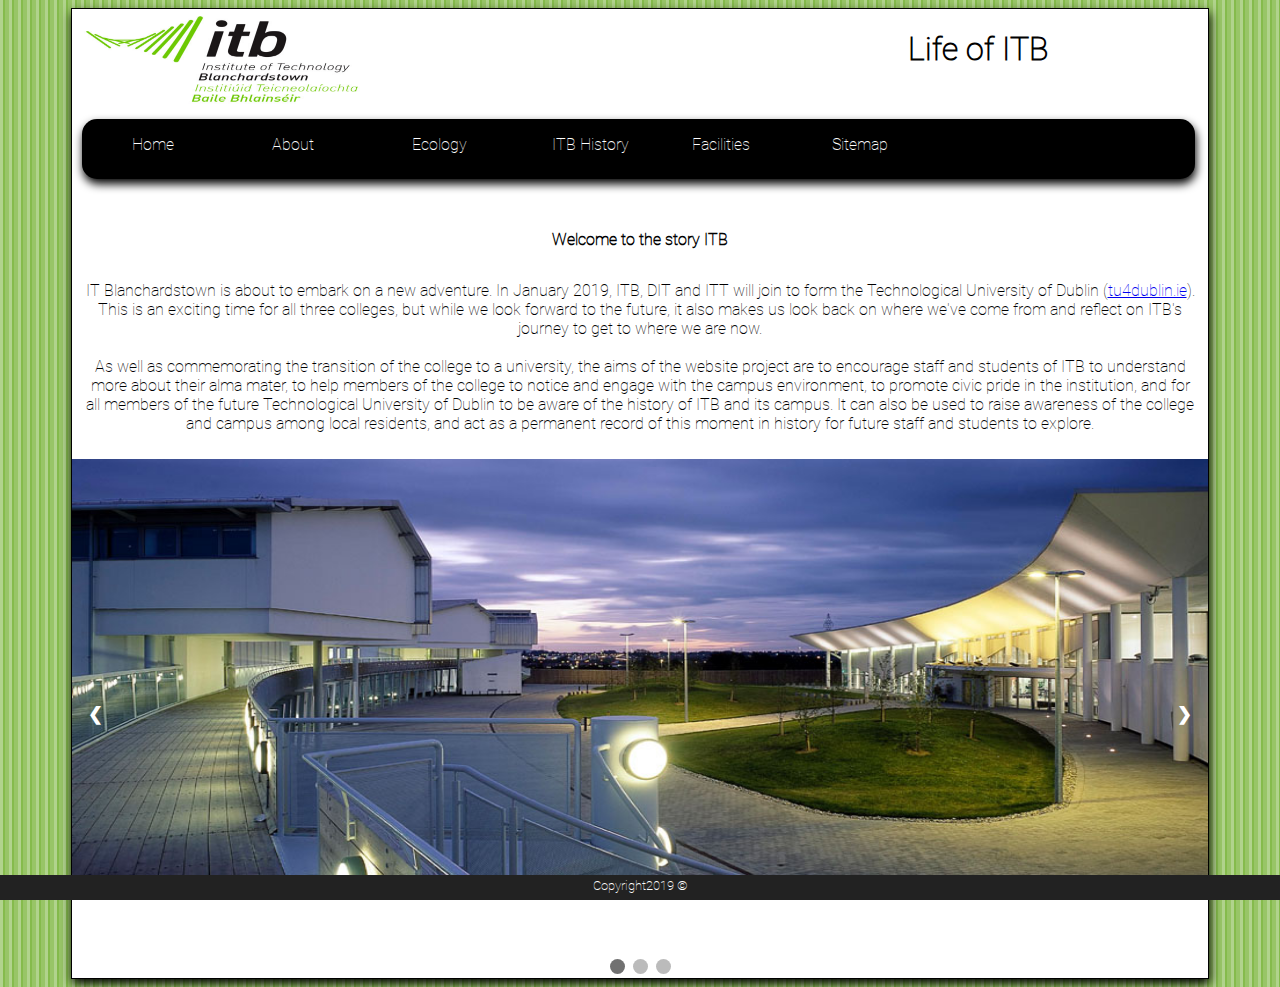
<file: ITB Website/index.html>
<!doctype html>
<html>
<head>
  <meta charset="UTF-8">
  <meta name="description" content="Information on ITB and all around it">
  <meta name="keywords" content="ITB, history, about, ecology, biodiversity, TuDublin">
  <meta name="author" content="Marixa McKittrick">
  <meta name="viewport" content="width=device-width, initial-scale=1.0">
	
<title>The Life of ITB</title>
<link href="css/style.css" rel="stylesheet" type="text/css">
</head>

<body background="images/background.png">
	
	<button onclick="topFunction()" id="myBtn" title="Go to top">&#8593;</button>
	
<div id="wrapper">

<!-- Insert logo here, in image-form -->
<div id="logo">
      <a href="index.html"><img src="images/logo.jpg" alt="logo" id="logoimg"></a>
</div><!-- Closes logo-->

<div id="title">
	<h1>Life of ITB</h1>
</div><!-- Closes title -->

<!-- This is the nav bar, make it dropdown -->
<div id="navwrap"> <!-- This will wrap arond the nav and div to create a border-->
<div id="mainnav">
   <nav id="important">
      <ul>
		  <li><a href="index.html" class="links">Home</a></li>
           <li><a href="about.html" class="links">About</a></li>
           <li><a href="ecology.html" class="links">Ecology</a></li>
           <li><a href="ihistory.html" class="links">ITB History</a></li>
           <li><a href="facilities.html" class="links">Facilities</a></li>
           <li><a href="sitemap.html" class="links">Sitemap</a></li>		  
      </ul>
   </nav>
</div><!-- Closes mainnav-->
</div><!-- Closes navwrap-->
	
	<div id="welcome">
<h4 id="welcome4">Welcome to the story ITB</h4>
	
<p>IT Blanchardstown is about to embark on a new adventure. In January 2019, ITB, DIT and ITT will join to form the Technological University of Dublin (<a href="https://www.tu4dublin.ie/">tu4dublin.ie</a>). This is an exciting time for all three colleges, but while we look forward to the future, it also makes us look back on where we've come from and reflect on ITB's journey to get to where we are now.<br><br>
		
As well as commemorating the transition of the college to a university, the aims of the website project are to encourage staff and students of ITB to understand more about their alma mater, to help members of the college to notice and engage with the campus environment, to promote civic pride in the institution, and for all members of the future Technological University of Dublin to be aware of the history of ITB and its campus. It can also be used to raise awareness of the college and campus among local residents, and act as a permanent record of this moment in history for future staff and students to explore.</p>
</div>

<div id="slideshow">

	  <!-- Full-width images with number and caption text -->
  <div class="mySlides fade">
        <img src="images/img1.jpg" class="imgslide" alt="img1">
  </div>

  <div class="mySlides fade">
        <img src="images/img2.jpg" class="imgslide" alt="img2">
  </div>

  <div class="mySlides fade">
        <img src="images/img3.jpg" class="imgslide" alt="img3">
  </div>

  <!-- Next and previous buttons -->
  <a class="prev" onclick="plusSlides(-1)">&#10094;</a>
	<a class="next" onclick="plusSlides(1)">&#10095;</a>

</div> <!-- Closes slideshow -->

<!-- The dots/circles -->
<div style="text-align:center">
  <span class="dot" onclick="currentSlide(1)"></span>
  <span class="dot" onclick="currentSlide(2)"></span>
  <span class="dot" onclick="currentSlide(3)"></span>
</div>

<!-- This is some java taken off the internet to put the slideshow together -->
<script>
var slideIndex = 1;
showSlides(slideIndex);

// Next/previous controls
function plusSlides(n) {
  showSlides(slideIndex += n);
}

// Thumbnail image controls
function currentSlide(n) {
  showSlides(slideIndex = n);
}

function showSlides(n) {
  var i;
  var slides = document.getElementsByClassName("mySlides");
  var dots = document.getElementsByClassName("dot");
  if (n > slides.length) {slideIndex = 1}
  if (n < 1) {slideIndex = slides.length}
  for (i = 0; i < slides.length; i++) {
      slides[i].style.display = "none";
  }
  for (i = 0; i < dots.length; i++) {
      dots[i].className = dots[i].className.replace(" active", "");
  }
  slides[slideIndex-1].style.display = "block";
  dots[slideIndex-1].className += " active";
}
	
	// When the user scrolls down 20px from the top of the document, show the button
window.onscroll = function() {scrollFunction()};

function scrollFunction() {
  if (document.body.scrollTop > 20 || document.documentElement.scrollTop > 20) {
    document.getElementById("myBtn").style.display = "block";
  } else {
    document.getElementById("myBtn").style.display = "none";
  }
}

// When the user clicks on the button, scroll to the top of the document
function topFunction() {
  document.body.scrollTop = 0;
  document.documentElement.scrollTop = 0;
}
</script>

<center>
<footer>
	<small>Copyright2019 &copy;</small>
</footer>
</center>

</div><!-- Closes wrapper-->

</body>
</html>
</file>
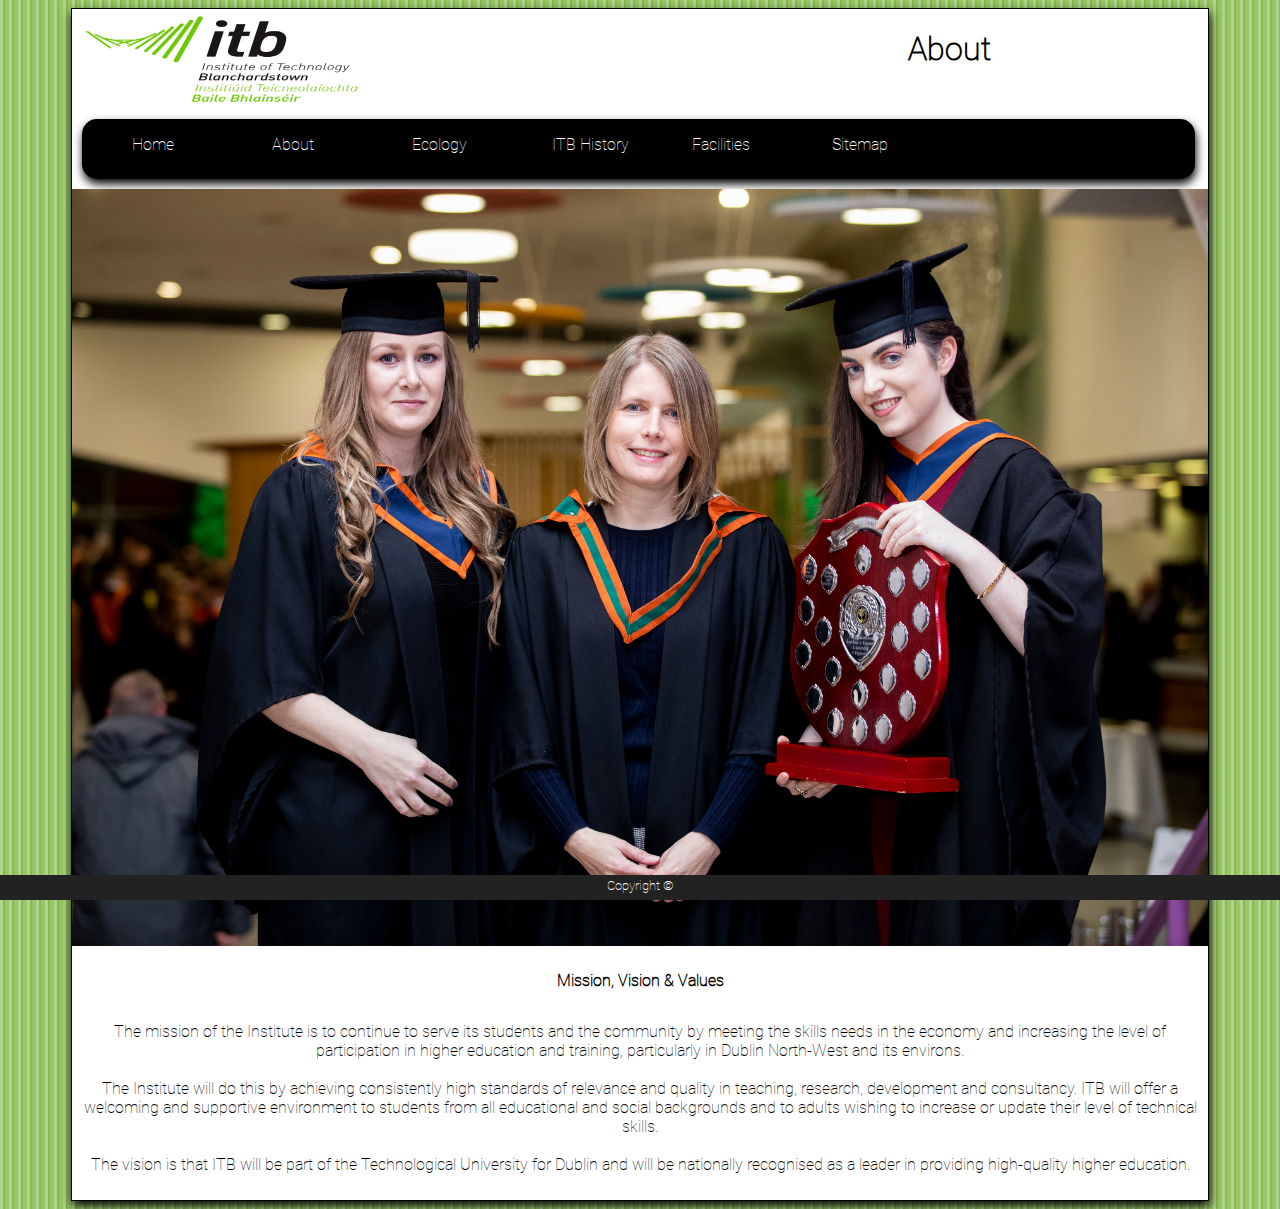
<file: ITB Website/about.html>
<!doctype html>
<html>
<head>
<meta charset="UTF-8">
<meta name="viewport" content="width=device-width, initial-scale=1.0">
<title>About</title>
<link href="css/style.css" rel="stylesheet" type="text/css">
</head>

<script>
		// When the user scrolls down 20px from the top of the document, show the button
window.onscroll = function() {scrollFunction()};

function scrollFunction() {
  if (document.body.scrollTop > 20 || document.documentElement.scrollTop > 20) {
    document.getElementById("myBtn").style.display = "block";
  } else {
    document.getElementById("myBtn").style.display = "none";
  }
}

// When the user clicks on the button, scroll to the top of the document
function topFunction() {
  document.body.scrollTop = 0;
  document.documentElement.scrollTop = 0;
}
</script>
	
<body background="images/background.png">
	
	<button onclick="topFunction()" id="myBtn" title="Go to top">&#8593;</button>
	
<div id="wrapper">

<!-- Insert logo here, in image-form -->
<div id="logo">
      <a href="index.html"><img src="images/logo.jpg" alt="logo" id="logoimg"></a>
</div><!-- Closes logo-->

<div id="title">
	<h1>About</h1>
</div><!-- Closes title -->

<!-- This is the nav bar, make it dropdown -->
<div id="navwrap"> <!-- This will wrap arond the nav and div to create a border-->
<div id="mainnav">
   <nav id="important">
      <ul>
		  <li><a href="index.html" class="links">Home</a></li>
           <li><a href="about.html" class="links">About</a></li>
           <li><a href="ecology.html" class="links">Ecology</a></li>
           <li><a href="ihistory.html" class="links">ITB History</a></li>
           <li><a href="facilities.html" class="links">Facilities</a></li>
		   <li><a href="sitemap.html" class="links">Sitemap</a></li>	
      </ul>
   </nav>
</div><!-- Closes mainnav-->
</div><!-- Closes navwrap-->
	
	<br><br><br>
	
	<img src="images/about.jpg" alt="graduates" id="aboutimg">
	
	<h4>Mission, Vision & Values</h4>
	<p>The mission of the Institute is to continue to serve its students and the community by meeting the skills needs in the economy and increasing the level of participation in higher education and training, particularly in Dublin North-West and its environs.<br><br>
The Institute will do this by achieving consistently high standards of relevance and quality in teaching, research, development and consultancy.
ITB will offer a welcoming and supportive environment to students from all educational and social backgrounds and to adults wishing to increase or update their level of technical skills.<br><br>
The vision is that ITB will be part of the Technological University for Dublin and will be nationally recognised as a leader in providing high-quality higher education.</p>

<footer>
	<small>Copyright &copy;</small>
</footer>

</div><!-- Closes wrapper-->

</body>
</html>
</file>
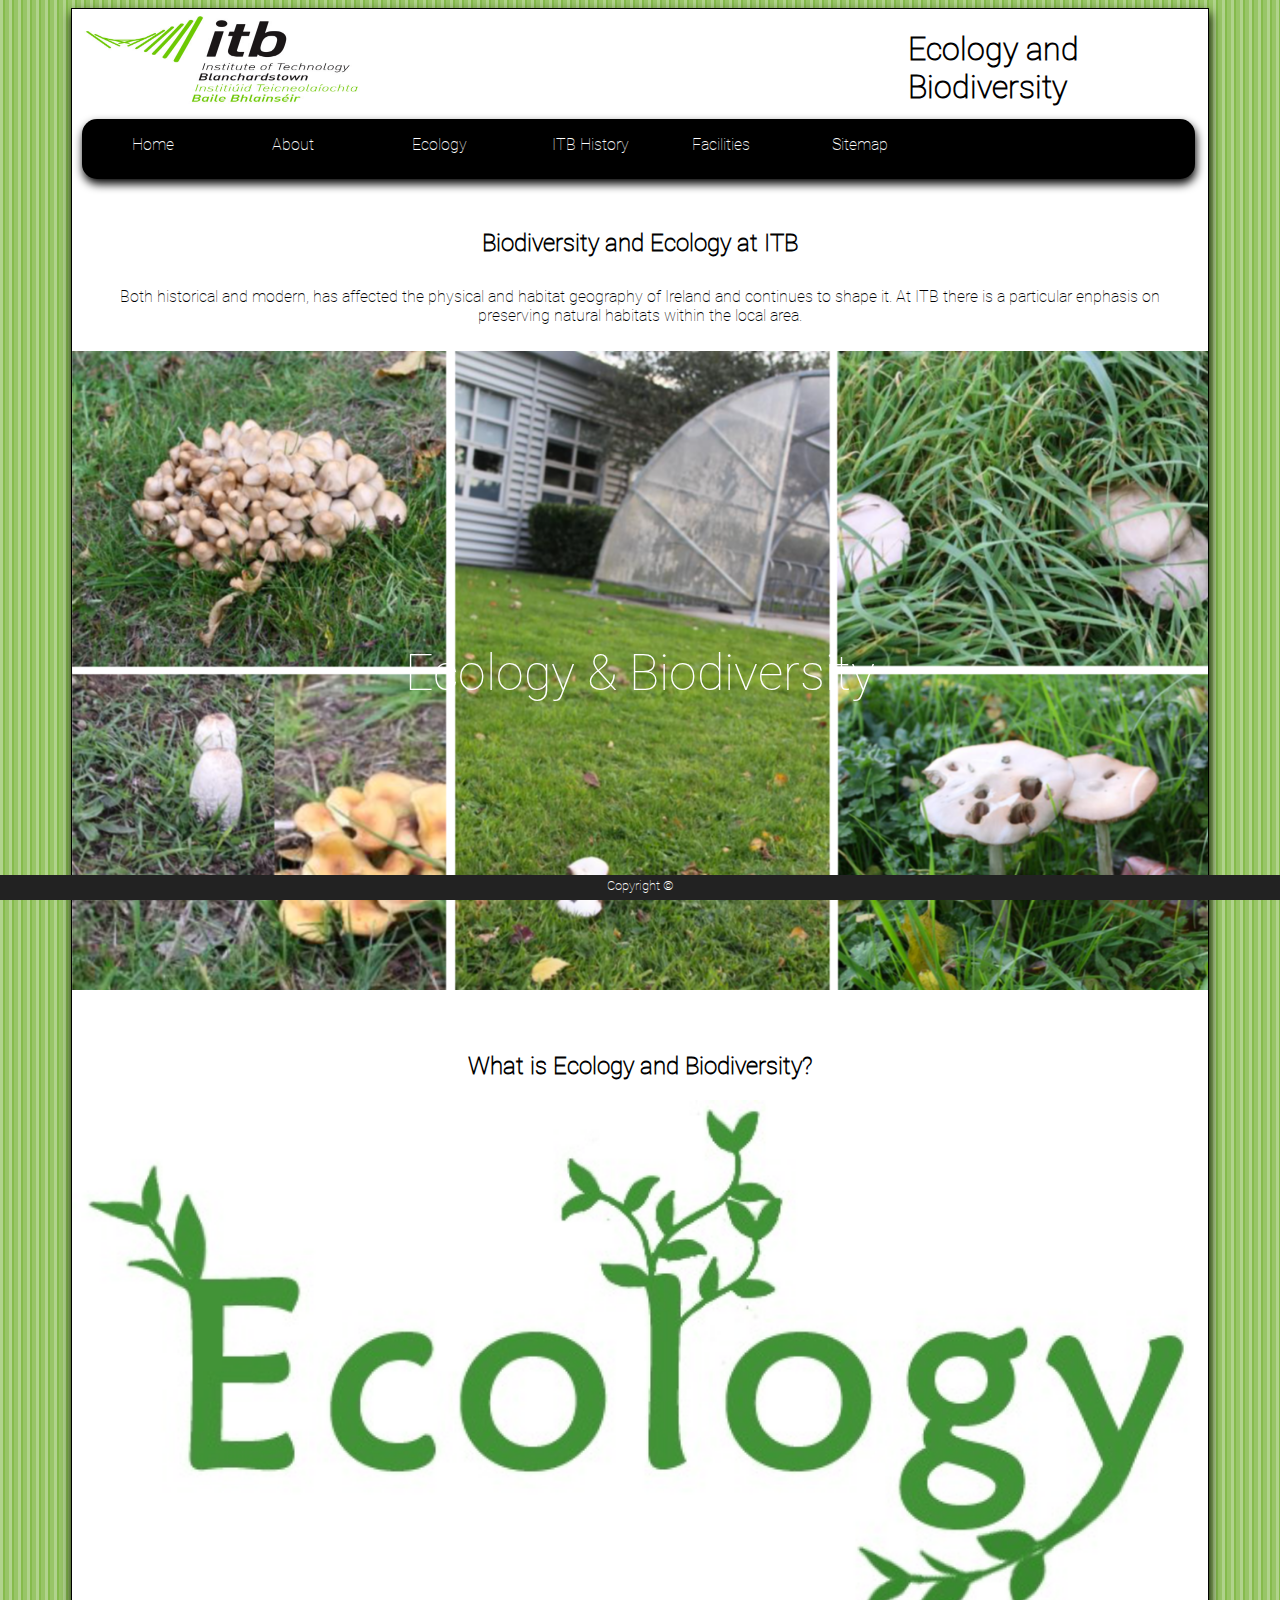
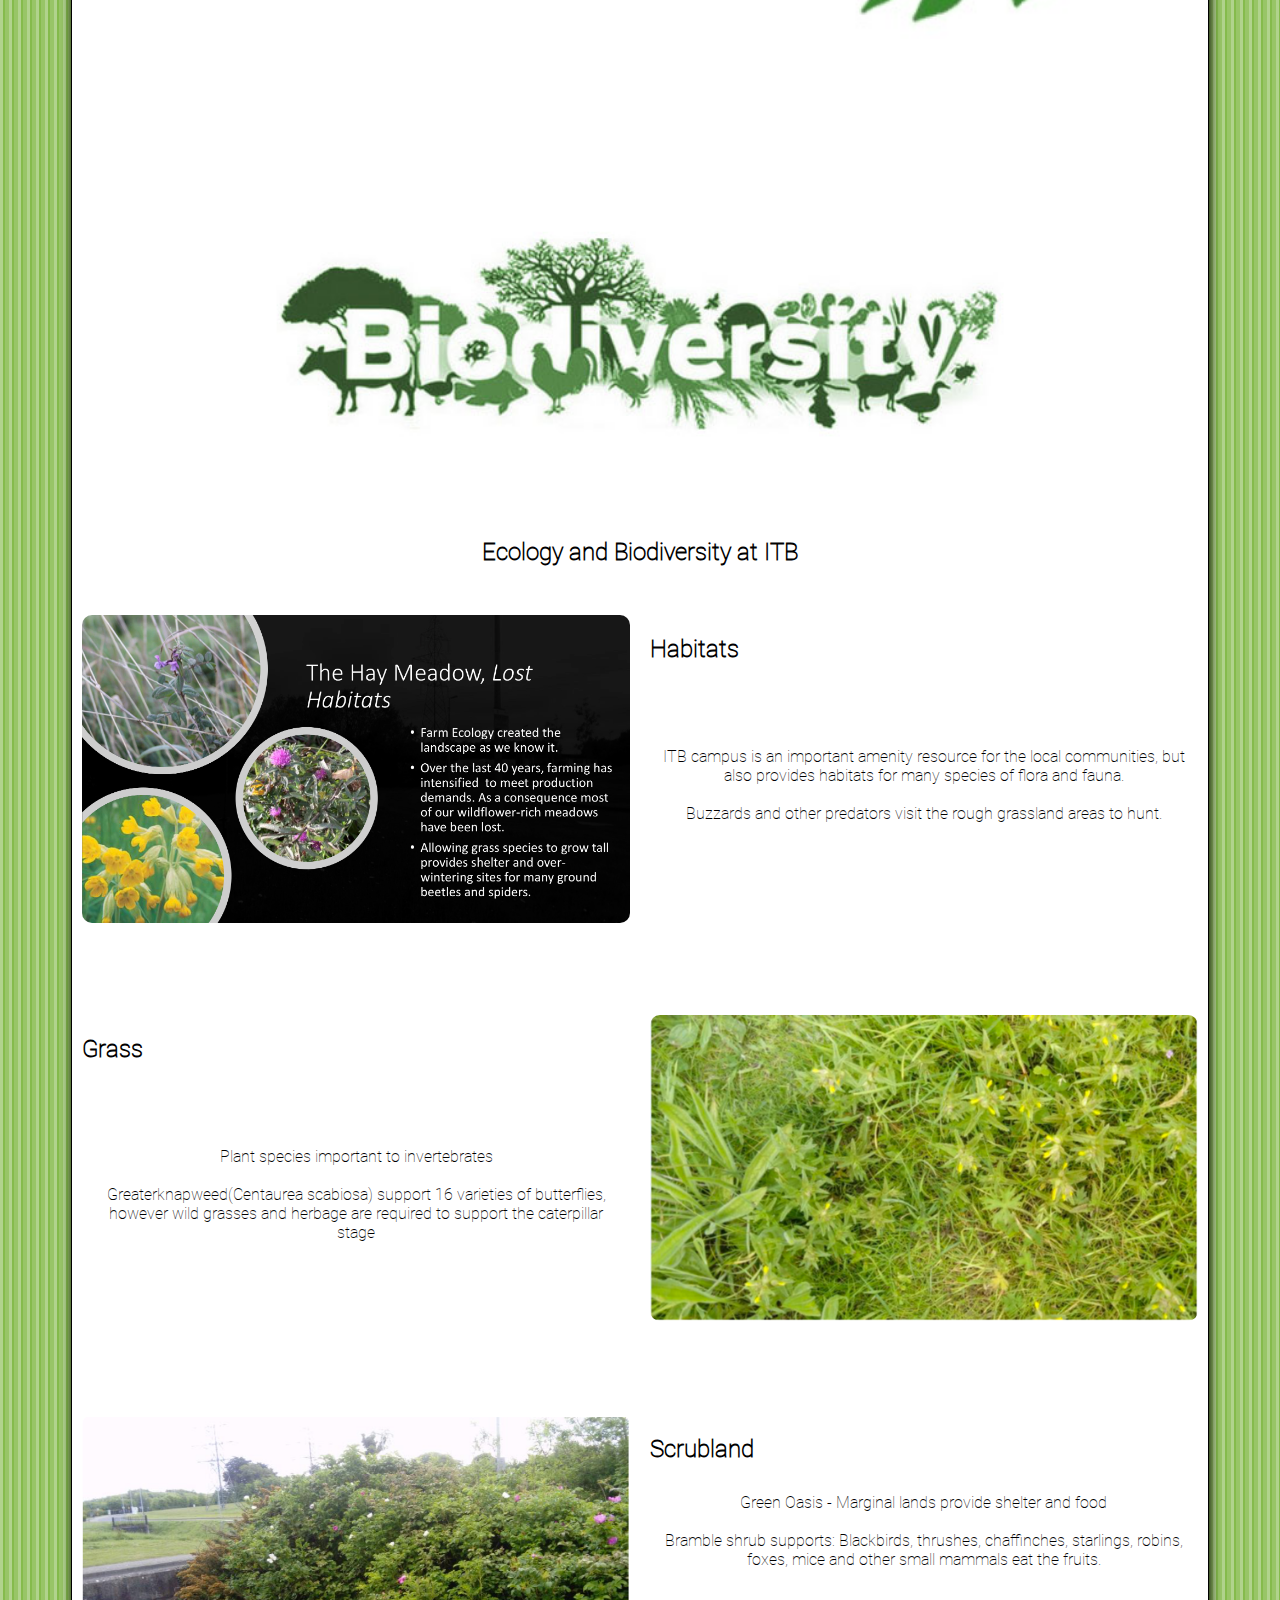
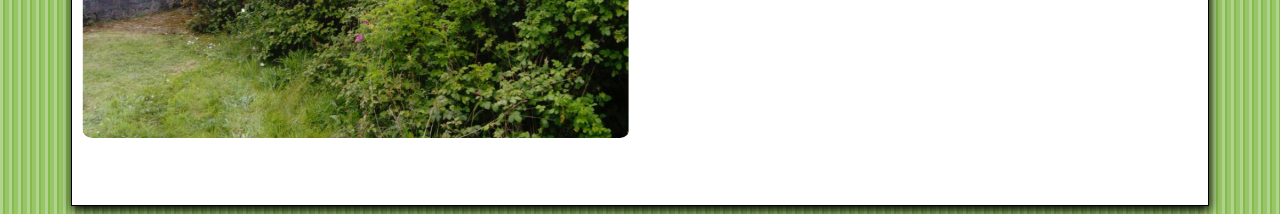
<file: ITB Website/ecology.html>
<!doctype html>
<html>
<head>
<meta charset="UTF-8">
<meta name="viewport" content="width=device-width, initial-scale=1.0">
<title>Ecology and Biodiversity</title>
<link href="css/style.css" rel="stylesheet" type="text/css">
</head>
	
	<script>
		// When the user scrolls down 20px from the top of the document, show the button
window.onscroll = function() {scrollFunction()};

function scrollFunction() {
  if (document.body.scrollTop > 20 || document.documentElement.scrollTop > 20) {
    document.getElementById("myBtn").style.display = "block";
  } else {
    document.getElementById("myBtn").style.display = "none";
  }
}

// When the user clicks on the button, scroll to the top of the document
function topFunction() {
  document.body.scrollTop = 0;
  document.documentElement.scrollTop = 0;
}
	</script>

<body background="images/background.png">
	
		<button onclick="topFunction()" id="myBtn" title="Go to top">&#8593;</button>
	
<div id="wrapper">

<!-- Insert logo here, in image-form -->
<div id="logo">
      <a href="index.html"><img src="images/logo.jpg" alt="logo" id="logoimg"></a>
</div><!-- Closes logo-->

<div id="title">
	<h1>Ecology and Biodiversity</h1>
</div><!-- Closes title -->

<!-- This is the nav bar, make it dropdown -->
<div id="navwrap"> <!-- This will wrap arond the nav and div to create a border-->
<div id="mainnav">
   <nav id="important">
      <ul>
		  <li><a href="index.html" class="links">Home</a></li>
           <li><a href="about.html" class="links">About</a></li>
           <li><a href="ecology.html" class="links">Ecology</a></li>
           <li><a href="ihistory.html" class="links">ITB History</a></li>
           <li><a href="facilities.html" class="links">Facilities</a></li>
		  <li><a href="sitemap.html" class="links">Sitemap</a></li>	
      </ul>
   </nav>
</div><!-- Closes mainnav-->
</div><!-- Closes navwrap-->
	<center><h2 id="welcome4">Biodiversity and Ecology at ITB</h2></center>
	<p>Both historical and modern, has affected the physical and habitat geography of Ireland and continues to shape it. At ITB there is a particular enphasis on preserving natural habitats within the local area. </p>
	
<div class="container">
  <img src="images/ec.png" alt="Snow" style="width:100%;">
    <div class="centeredec">Ecology & Biodiversity</div>
</div><br><br>
	
<center><h2>What is Ecology and Biodiversity?</h2></center>
	
	<div class="ecimg">
  <img src="images/ecologyd.jpg" alt="Avatar" class="fact">
  <div class="overlay">
    <div class="text">Ecology Definition:<br>
	  Ecology is a branch of science concerned with the relationships between living things and their environment.</div>
  </div>
</div>
	<br>
		<div class="ecimg">
  <img src="images/bio.jpg" alt="Avatar" class="fact">
  <div class="overlay">
    <div class="text">Biodiversity Definition:<br>
	 The variety of living things in a given place, whether a small stream, an extensive desert, all the forests in the world, the oceans, or the entire planet - is called its biodiversity, which is short for biological diversity.</div>
  </div>
</div>
	
<center><h2>Ecology and Biodiversity at ITB</h2></center><br>
	
		<div class="row">
  <div class="column">
    <img src="images/ecology.jpg" alt="habitats" class="facimg">
  </div>
  <div class="column">
    <h2>Habitats</h2><br><br>
    <p>ITB campus is an important amenity resource for the local communities, but also provides habitats for many species of flora and fauna.<br><br> Buzzards and other predators visit the rough grassland areas to hunt.</p>
  </div>
</div>
	
	<div class="row">
	  <div class="column">
    <h2>Grass</h2><br><br>
    <p>Plant species important to invertebrates<br><br>Greaterknapweed(Centaurea scabiosa) support 16 varieties of butterflies, however wild grasses and herbage are required to support the caterpillar stage</p>
  </div>
		  <div class="column">
    <img src="images/grass.png" alt="habitats" class="facimg">
  </div>
	</div>
	
		<div class="row">
  <div class="column">
    <img src="images/scrub.png" alt="habitats" class="facimg">
  </div>
  <div class="column">
    <h2>Scrubland</h2>
    <p>Green Oasis - Marginal lands provide shelter and food<br><br>Bramble shrub supports:
Blackbirds, thrushes, chaffinches, starlings, robins, foxes, mice and other small mammals eat the fruits.</p>
  </div>
</div>
	
<footer>
	<small>Copyright &copy;</small>
</footer>

</div><!-- Closes wrapper-->

</body>
</html>
</file>
<file: ITB Website/css/style.css>
@charset "UTF-8";

@font-face {
   font-family: roboto-thin;
   src:url(../fonts/Roboto-Thin.ttf);
}

*{
	font-family:roboto-thin;
	 box-sizing: border-box;
}

p{
	padding: 10px;
	text-align: center;
}

h4 {
	text-align: center;
}

#welcome4{
	padding-top: 100px;
}

ul {
    text-decoration:none;
    list-style-type:none; /* this gets rid of bullet points */
}

li {
    float:left;
    width: 18%;
    height: 40px;
    max-width: 140px;
}

 a.links:hover {
	background:#658F39;
	text-shadow: 1px 1px 3px #000;
}

 nav a.links{
	 padding: 10px;
	border-radius:10px;
	text-shadow: 1px 1px 3px #000;
}

/* ID'S */

/* This div wraps the whole page */
#wrapper {
    margin:auto;
    width:90%;
    height:auto;
    border: 1px solid black;
	moz-box-shadow: 3px 5px 5px #000;
    webkit-box-shadow: 3px 5px 5px #000;
    box-shadow: 1px 5px 10px #000;
    background-color:white;
}

#slideshow {
    margin: auto;
    width: 100%;
    height: 500px;
	max-width: 100%;
    position: relative; 
	
}

#logo {
    width:300px;
    height:100px;
	float:left;
}

#title {
    width:300px;
    height:100px;
	float:right;
}

#navwrap {
    width:90%px;
    height:100px;
}

#mainnav {
    width:98%;
    height:60px;
    margin-top:10px;
    margin-left:10px;
	margin-bottom: 10px;
    float:left;
	background-color: black;
	border-radius: 15px;
	moz-box-shadow: 3px 5px 5px #000;
    webkit-box-shadow: 3px 5px 5px #000;
    box-shadow: 1px 5px 10px #000;
}

#slideshow {
    margin: auto;
    width: 100%;
    height: 500px;
}

#indeximages {
    border: 1px solid black;
    width: 96%;
    height: 600px;
    margin: auto;
}

#logoimg {
	width: 100%;
	height: 100%;
}

#about2 {
	text-align: center;
	padding-top: 100px;
}

#aboutimg {
	width: 100%;
	height: auto;
	max-height: inherit;
	
}

#open {
	padding-top: 100px;
	text-align: center;
}

/* END OF ID'S */

/* CLASSES */


/* Hide the images by default */
.mySlides {
  display: none;
}

/* Next & previous buttons */
.prev, .next {
  cursor: pointer;
  position: absolute;
  top: 50%;
  width: auto;
  margin-top: -22px;
  padding: 16px;
  color: white;
  font-weight: bold;
  font-size: 18px;
  transition: 0.6s ease;
  border-radius: 0 3px 3px 0;
  user-select: none;
}

/* Position the "next button" to the right */
.next {
  right: 0;
  border-radius: 3px 0 0 3px;
}

/* On hover, add a black background color with a little bit see-through */
.prev:hover, .next:hover {
  background-color: rgba(0,0,0,0.8);
}

/* The dots/bullets/indicators */
.dot {
  cursor: pointer;
  height: 15px;
  width: 15px;
  margin: 0 2px;
  background-color: #bbb;
  border-radius: 50%;
  display: inline-block;
  transition: background-color 0.6s ease;
}

.active, .dot:hover {
  background-color: #717171;
}

/* Fading animation */
.fade {
  webkit-animation-name: fade;
  webkit-animation-duration: 1.5s;
  animation-name: fade;
  animation-duration: 1.5s;
}

@-webkit-keyframes fade {
  from {opacity: .4} 
  to {opacity: 1}
}

@keyframes fade {
  from {opacity: .4} 
  to {opacity: 1}
}

.imgslide {
	width: 100%;
	height: auto;
	vertical-align: middle;
	overflow: hidden;
	max-height: 420px;
}

.links {
	color: white;
	text-decoration:none;
}

.facimg {
	width: 100%;
	max-width: 100%;
	height:auto;
	max-height:380px;
	border-radius: 10px;
}
/* END OF CLASSES */

#myBtn {
  display: none;
  position: fixed;
  bottom: 20px;
  right: 30px;
  z-index: 99;
  font-size: 18px;
  border: none;
  outline: none;
  background-color: #686868;
  color: white;
  cursor: pointer;
  padding: 15px;
  border-radius: 4px;
}

#myBtn:hover {
  background-color: #555;
}

 footer {
	background-color: #222222;
	color: white;
	position: fixed;
	bottom: 0;
	left:0;
	margin-right:50px;
	width:100%;
	max-width: 100%;
	text-align: center;
	 height:25px;
}

span {
        margin-right:400px;
        font-size:20px;
}

/* Create two equal columns that floats next to each other */
.column {
  float: left;
  width: 50%;
  padding: 10px;
  height: 400px; /* Should be removed. Only for demonstration */
}

/* Clear floats after the columns */
.row:after {
  content: "";
  display: table;
  clear: both;
}

.centered {
  position: absolute;
  top: 50%;
  left: 50%;
  transform: translate(-50%, -50%);
	font-size: 100px;
}

.container {
  position: relative;
  text-align: center;
  color: white;
}

.columnimg {
	width: 100%;
	height:100%;
}

.centeredec {
  position: absolute;
  top: 50%;
  left: 50%;
  transform: translate(-50%, -50%);
	font-size: 50px;
}

.ecimg {
  position:relative;
  margin: auto;
  width: 100%;
}

.fact{
  display: block;
  width: 100%;
  height: auto;
}

.overlay {
  position: absolute;
  bottom: 0;
  left: 0;
  right: 0;
  background-color: #38882E;
  overflow: hidden;
  width: 100%;
  height: 0;
  transition: .5s ease;
}

.ecimg:hover .overlay {
  height: 100%;
}

.text {
  color: white;
  font-size: 20px;
  position: absolute;
  top: 50%;
  left: 50%;
  -webkit-transform: translate(-50%, -50%);
  -ms-transform: translate(-50%, -50%);
  transform: translate(-50%, -50%);
  text-align: center;
}
</file>
